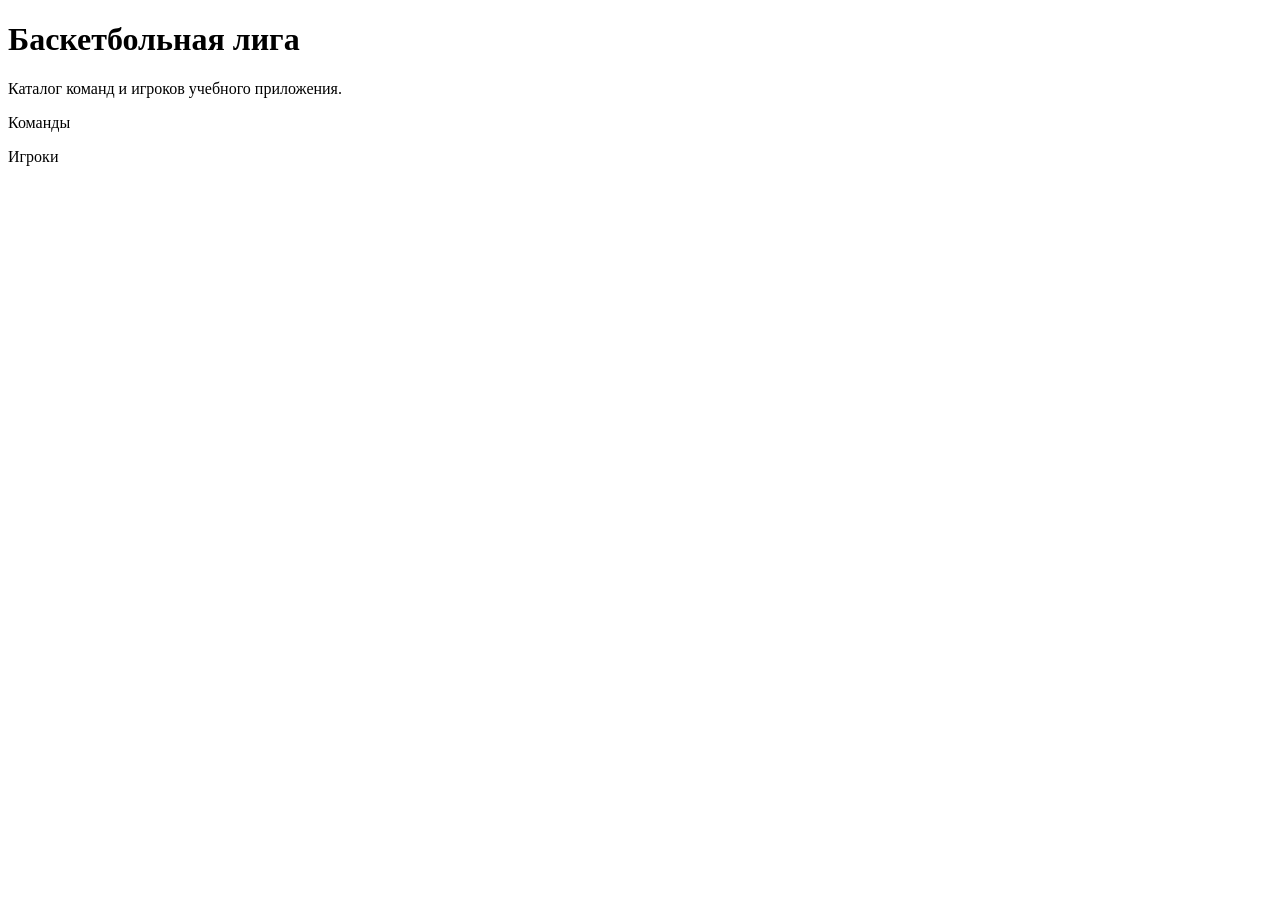
<file: src/main/resources/templates/index.html>
<!doctype html>
<html lang="ru" xmlns:th="http://www.thymeleaf.org">
<head th:replace="~{fragments/head}"></head>
<body>
<header th:replace="~{fragments/navbar}"></header>
<main id="main-content" class="container">
    <h1>Баскетбольная лига</h1>
    <p>Каталог команд и игроков учебного приложения.</p>
    <p><a th:href="@{/teams}">Команды</a></p>
    <p><a th:href="@{/players}">Игроки</a></p>
</main>
<footer th:replace="~{fragments/footer}"></footer>
</body>
</html>
</file>
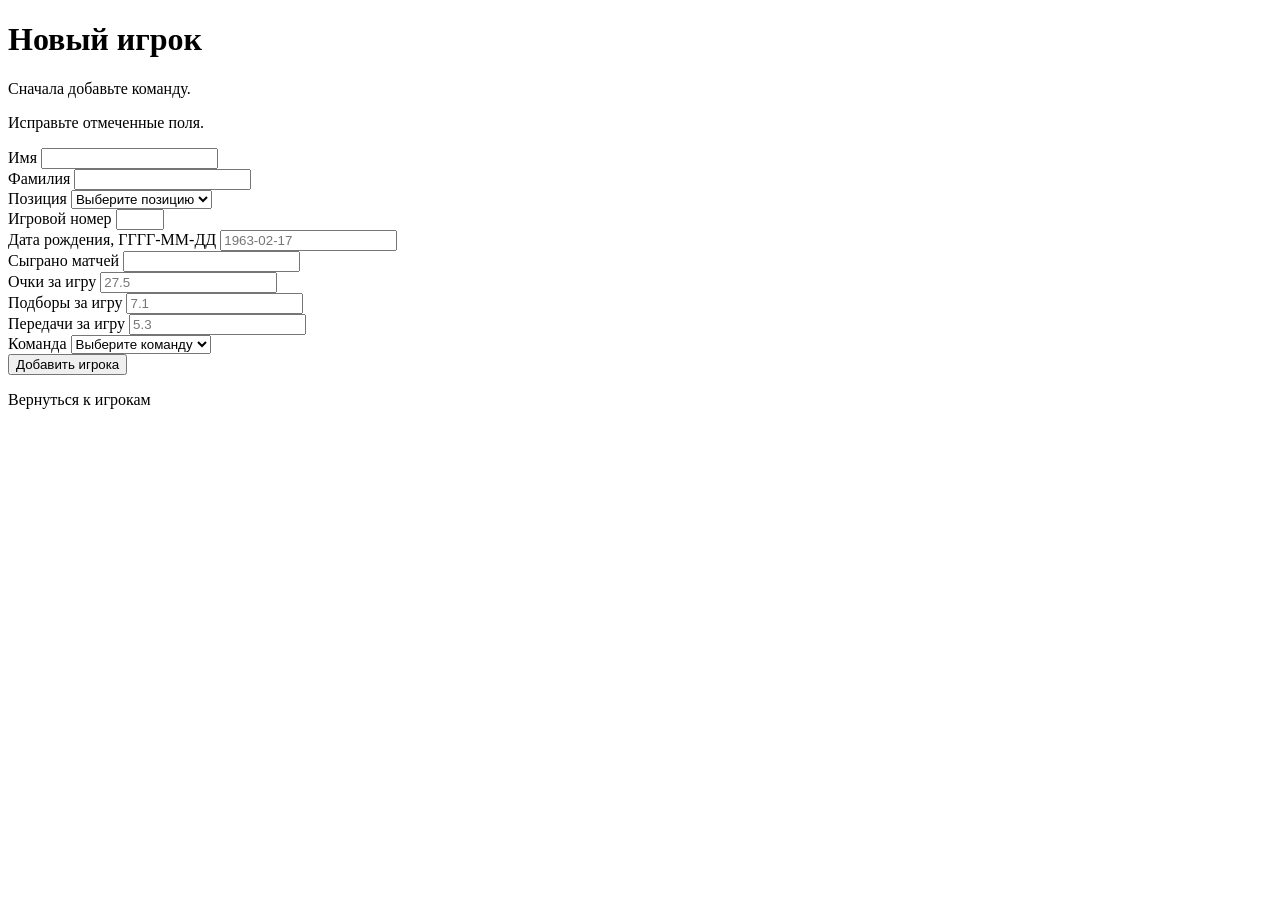
<file: src/main/resources/templates/player-add.html>
<!doctype html>
<html lang="ru" xmlns:th="http://www.thymeleaf.org">
<head th:replace="~{fragments/head}"></head>
<body>
<header th:replace="~{fragments/navbar}"></header>
<main id="main-content" class="container">
    <h1>Новый игрок</h1>
    <p th:if="${#lists.isEmpty(teams)}">Сначала добавьте команду.</p>
    <form class="stack card" th:action="@{/players/add}" method="post"
          th:object="${playerModel}" novalidate>
        <p class="error" role="alert" th:if="${#fields.hasAnyErrors()}">Исправьте отмеченные поля.</p>
        <p class="error" role="alert" th:each="error : ${#fields.globalErrors()}" th:text="${error}"></p>
        <div>
            <label for="firstName">Имя</label>
            <input id="firstName" type="text" th:field="*{firstName}" maxlength="100" required
                   th:attr="aria-invalid=${#fields.hasErrors('firstName')},aria-describedby=${#fields.hasErrors('firstName') ? 'firstName-error' : null}">
            <span id="firstName-error" class="error" th:if="${#fields.hasErrors('firstName')}" th:errors="*{firstName}"></span>
        </div>
        <div>
            <label for="lastName">Фамилия</label>
            <input id="lastName" type="text" th:field="*{lastName}" maxlength="100" required
                   th:attr="aria-invalid=${#fields.hasErrors('lastName')},aria-describedby=${#fields.hasErrors('lastName') ? 'lastName-error' : null}">
            <span id="lastName-error" class="error" th:if="${#fields.hasErrors('lastName')}" th:errors="*{lastName}"></span>
        </div>
        <div>
            <label for="position">Позиция</label>
            <select id="position" th:field="*{position}" required
                    th:attr="aria-invalid=${#fields.hasErrors('position')},aria-describedby=${#fields.hasErrors('position') ? 'position-error' : null}">
                <option value="">Выберите позицию</option>
                <option th:each="p : ${positions}" th:value="${p.name()}" th:text="${p.abbreviation + ' — ' + p.title}"></option>
            </select>
            <span id="position-error" class="error" th:if="${#fields.hasErrors('position')}" th:errors="*{position}"></span>
        </div>
        <div>
            <label for="jerseyNumber">Игровой номер</label>
            <input id="jerseyNumber" type="number" min="0" max="99" step="1" th:field="*{jerseyNumber}" required
                   th:attr="aria-invalid=${#fields.hasErrors('jerseyNumber')},aria-describedby=${#fields.hasErrors('jerseyNumber') ? 'jerseyNumber-error' : null}">
            <span id="jerseyNumber-error" class="error" th:if="${#fields.hasErrors('jerseyNumber')}" th:errors="*{jerseyNumber}"></span>
        </div>
        <div>
            <label for="birthDate">Дата рождения, ГГГГ-ММ-ДД</label>
            <input id="birthDate" type="text" th:field="*{birthDate}" placeholder="1963-02-17" required
                   th:attr="aria-invalid=${#fields.hasErrors('birthDate')},aria-describedby=${#fields.hasErrors('birthDate') ? 'birthDate-error' : null}">
            <span id="birthDate-error" class="error" th:if="${#fields.hasErrors('birthDate')}" th:errors="*{birthDate}"></span>
        </div>
        <div>
            <label for="gamesPlayed">Сыграно матчей</label>
            <input id="gamesPlayed" type="number" min="0" step="1" th:field="*{gamesPlayed}" required
                   th:attr="aria-invalid=${#fields.hasErrors('gamesPlayed')},aria-describedby=${#fields.hasErrors('gamesPlayed') ? 'gamesPlayed-error' : null}">
            <span id="gamesPlayed-error" class="error" th:if="${#fields.hasErrors('gamesPlayed')}" th:errors="*{gamesPlayed}"></span>
        </div>
        <div>
            <label for="pointsPerGame">Очки за игру</label>
            <input id="pointsPerGame" type="text" inputmode="decimal" th:field="*{pointsPerGame}" placeholder="27.5" required
                   th:attr="aria-invalid=${#fields.hasErrors('pointsPerGame')},aria-describedby=${#fields.hasErrors('pointsPerGame') ? 'pointsPerGame-error' : null}">
            <span id="pointsPerGame-error" class="error" th:if="${#fields.hasErrors('pointsPerGame')}" th:errors="*{pointsPerGame}"></span>
        </div>
        <div>
            <label for="reboundsPerGame">Подборы за игру</label>
            <input id="reboundsPerGame" type="text" inputmode="decimal" th:field="*{reboundsPerGame}" placeholder="7.1" required
                   th:attr="aria-invalid=${#fields.hasErrors('reboundsPerGame')},aria-describedby=${#fields.hasErrors('reboundsPerGame') ? 'reboundsPerGame-error' : null}">
            <span id="reboundsPerGame-error" class="error" th:if="${#fields.hasErrors('reboundsPerGame')}" th:errors="*{reboundsPerGame}"></span>
        </div>
        <div>
            <label for="assistsPerGame">Передачи за игру</label>
            <input id="assistsPerGame" type="text" inputmode="decimal" th:field="*{assistsPerGame}" placeholder="5.3" required
                   th:attr="aria-invalid=${#fields.hasErrors('assistsPerGame')},aria-describedby=${#fields.hasErrors('assistsPerGame') ? 'assistsPerGame-error' : null}">
            <span id="assistsPerGame-error" class="error" th:if="${#fields.hasErrors('assistsPerGame')}" th:errors="*{assistsPerGame}"></span>
        </div>
        <div>
            <label for="teamName">Команда</label>
            <select id="teamName" th:field="*{teamName}" required
                    th:attr="aria-invalid=${#fields.hasErrors('teamName')},aria-describedby=${#fields.hasErrors('teamName') ? 'teamName-error' : null}">
                <option value="">Выберите команду</option>
                <option th:each="team : ${teams}" th:value="${team.name}" th:text="${team.name}"></option>
            </select>
            <span id="teamName-error" class="error" th:if="${#fields.hasErrors('teamName')}" th:errors="*{teamName}"></span>
        </div>
        <button type="submit">Добавить игрока</button>
    </form>
    <p><a th:href="@{/players}">Вернуться к игрокам</a></p>
</main>
<footer th:replace="~{fragments/footer}"></footer>
</body>
</html>
</file>
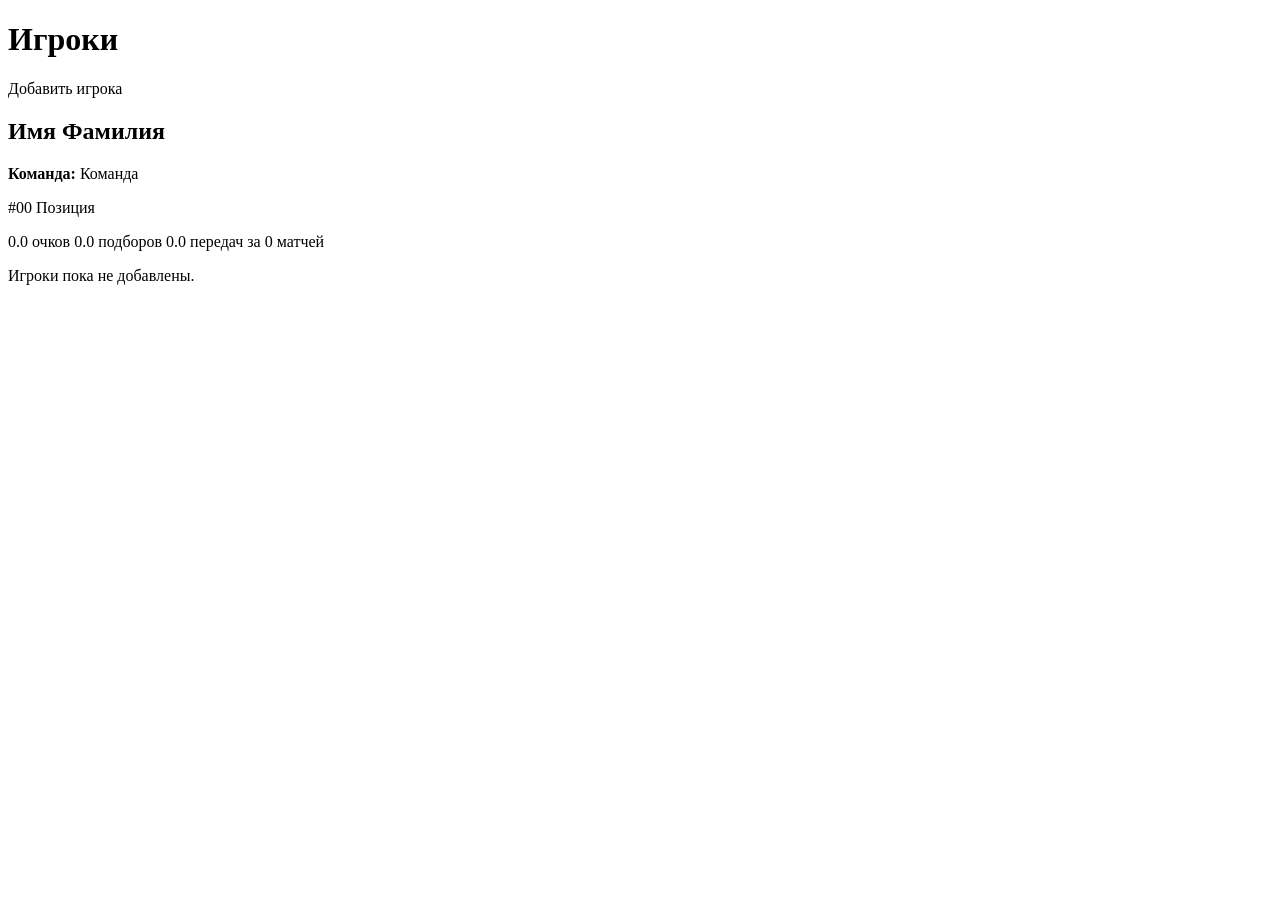
<file: src/main/resources/templates/player-all.html>
<!doctype html>
<html lang="ru" xmlns:th="http://www.thymeleaf.org">
<head th:replace="~{fragments/head}"></head>
<body>
<header th:replace="~{fragments/navbar}"></header>
<main id="main-content" class="container">
    <h1>Игроки</h1>

    <p role="status" th:if="${successMessage}" th:text="${successMessage}"></p>
    <p><a th:href="@{/players/add}">Добавить игрока</a></p>

    <div class="grid" th:if="${!#lists.isEmpty(playerInfos)}">
        <article class="card" th:each="player : ${playerInfos}">
            <h2 th:text="${player.firstName + ' ' + player.lastName}">Имя Фамилия</h2>
            <p>
                <strong>Команда:</strong>
                <span th:text="${player.teamName}">Команда</span>
            </p>
            <p>
                <span th:text="${'#' + player.jerseyNumber}">#00</span>
                <span th:text="${player.position.title}">Позиция</span>
            </p>
            <p>
                <span th:text="${player.pointsPerGame}">0.0</span> очков
                <span th:text="${player.reboundsPerGame}">0.0</span> подборов
                <span th:text="${player.assistsPerGame}">0.0</span> передач
                за <span th:text="${player.gamesPlayed}">0</span> матчей
            </p>
        </article>
    </div>

    <p th:if="${#lists.isEmpty(playerInfos)}">
        Игроки пока не добавлены.
    </p>
</main>
<footer th:replace="~{fragments/footer}"></footer>
</body>
</html>
</file>
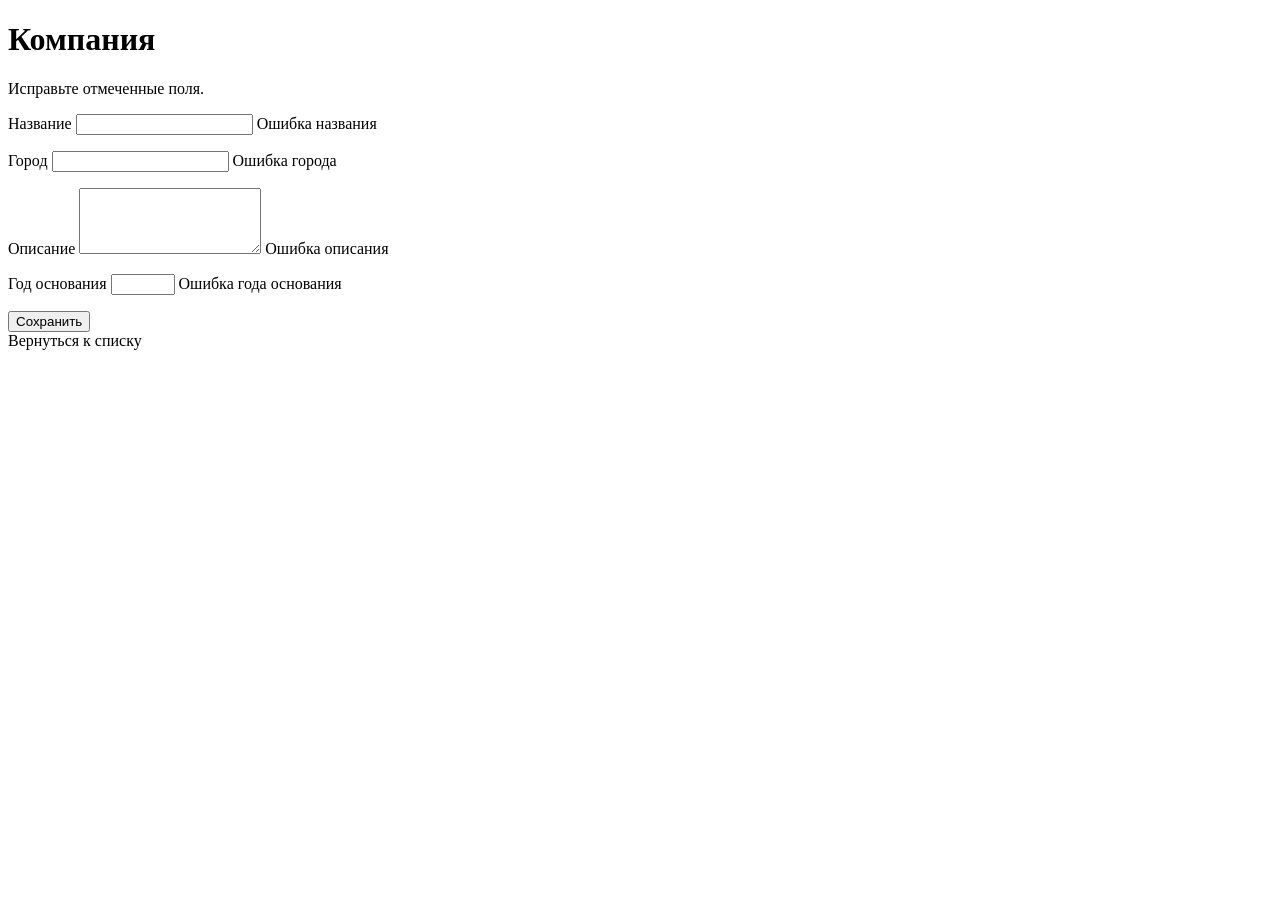
<file: src/main/resources/templates/team-add.html>
<!DOCTYPE html>
<html lang="ru" xmlns:th="http://www.thymeleaf.org">
<head th:replace="~{fragments/head}"></head>
<body>
<header th:replace="~{fragments/navbar}"></header>
<main id="main-content" class="container">
    <h1 th:text="${formHeading}">Компания</h1>

    <form class="stack"
          th:action="${editing}
            ? @{/teams/{teamName}(teamName=${originalName})}
            : @{/teams}"
          method="post"
          th:object="${teamModel}"
          novalidate>

        <div role="alert" th:if="${#fields.hasAnyErrors()}">
            Исправьте отмеченные поля.
        </div>

        <p>
            <label for="name">Название
                <input id="name" type="text" th:field="*{name}" maxlength="100"
                       th:attr="aria-invalid=${#fields.hasErrors('name')},
                      aria-describedby=${#fields.hasErrors('name')} ? 'name-error'">
                <span id="name-error"
                      th:if="${#fields.hasErrors('name')}"
                      th:errors="*{name}">Ошибка названия</span>
            </label>
        </p>

        <p>
            <label for="city">Город
                <input id="city" type="text" th:field="*{city}" maxlength="100"
                       th:attr="aria-invalid=${#fields.hasErrors('city')},
                      aria-describedby=${#fields.hasErrors('city')} ? 'city-error'">
                <span id="city-error"
                      th:if="${#fields.hasErrors('city')}"
                      th:errors="*{city}">Ошибка города</span>
            </label>
        </p>

        <p>
            <label for="description">Описание
                <textarea id="description" rows="4"
                          th:field="*{description}" maxlength="2000"
                          th:attr="aria-invalid=${#fields.hasErrors('description')},
                         aria-describedby=${#fields.hasErrors('description')} ? 'description-error'"></textarea>
                <span id="description-error"
                      th:if="${#fields.hasErrors('description')}"
                      th:errors="*{description}">Ошибка описания</span>
            </label>
        </p>

        <p>
            <label for="foundedYear">Год основания
                <input id="foundedYear" type="number" min="1891" max="2026"
                       th:field="*{foundedYear}"
                       th:attr="aria-invalid=${#fields.hasErrors('foundedYear')},
                      aria-describedby=${#fields.hasErrors('foundedYear')} ? 'foundedYear-error'">
                <span id="foundedYear-error"
                      th:if="${#fields.hasErrors('foundedYear')}"
                      th:errors="*{foundedYear}">Ошибка года основания</span>
            </label>
        </p>

        <button type="submit" th:text="${submitLabel}">Сохранить</button>
    </form>

    <a th:href="@{/teams}">Вернуться к списку</a>
</main>
<footer th:replace="~{fragments/footer}"></footer>
</body>
</html>
</file>
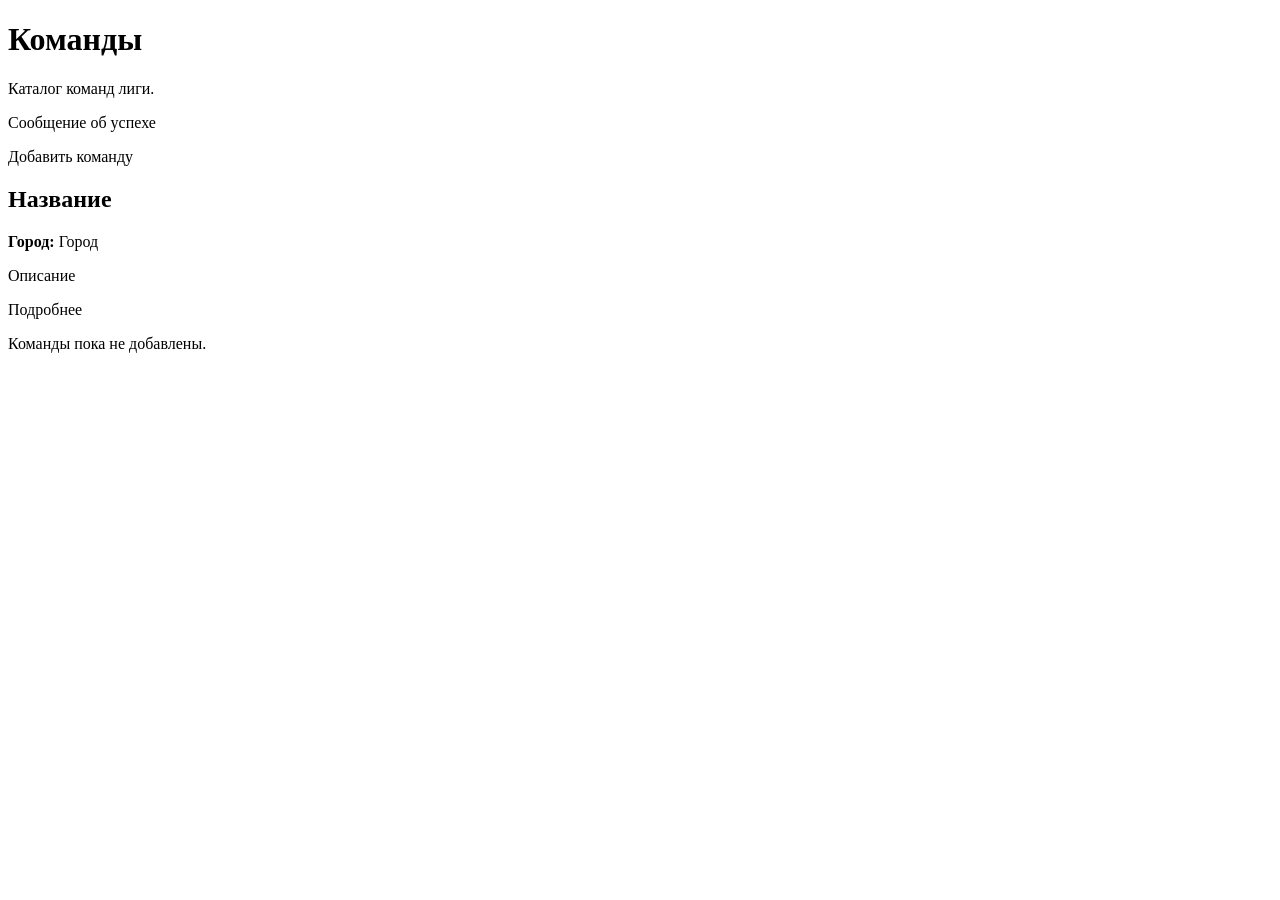
<file: src/main/resources/templates/team-all.html>
<!doctype html>
<html lang="ru" xmlns:th="http://www.thymeleaf.org">
<head th:replace="~{fragments/head}"></head>
<body>
<header th:replace="~{fragments/navbar}"></header>
<main id="main-content" class="container">
    <h1>Команды</h1>
    <p>Каталог команд лиги.</p>

    <p role="status" th:if="${successMessage}" th:text="${successMessage}">
        Сообщение об успехе
    </p>

    <p><a th:href="@{/teams/add}">Добавить команду</a></p>

    <div class="grid" th:if="${!#lists.isEmpty(teamInfos)}">
        <article class="card" th:each="team : ${teamInfos}">
            <h2 th:text="${team.name}">Название</h2>
            <p>
                <strong>Город:</strong>
                <span th:text="${team.city}">Город</span>
            </p>
            <p th:text="${team.description}">Описание</p>
            <a th:href="@{/teams/{teamName}(teamName=${team.name})}">
                Подробнее
            </a>
        </article>
    </div>

    <p th:if="${#lists.isEmpty(teamInfos)}">
        Команды пока не добавлены.
    </p>
</main>
<footer th:replace="~{fragments/footer}"></footer>
</body>
</html>
</file>
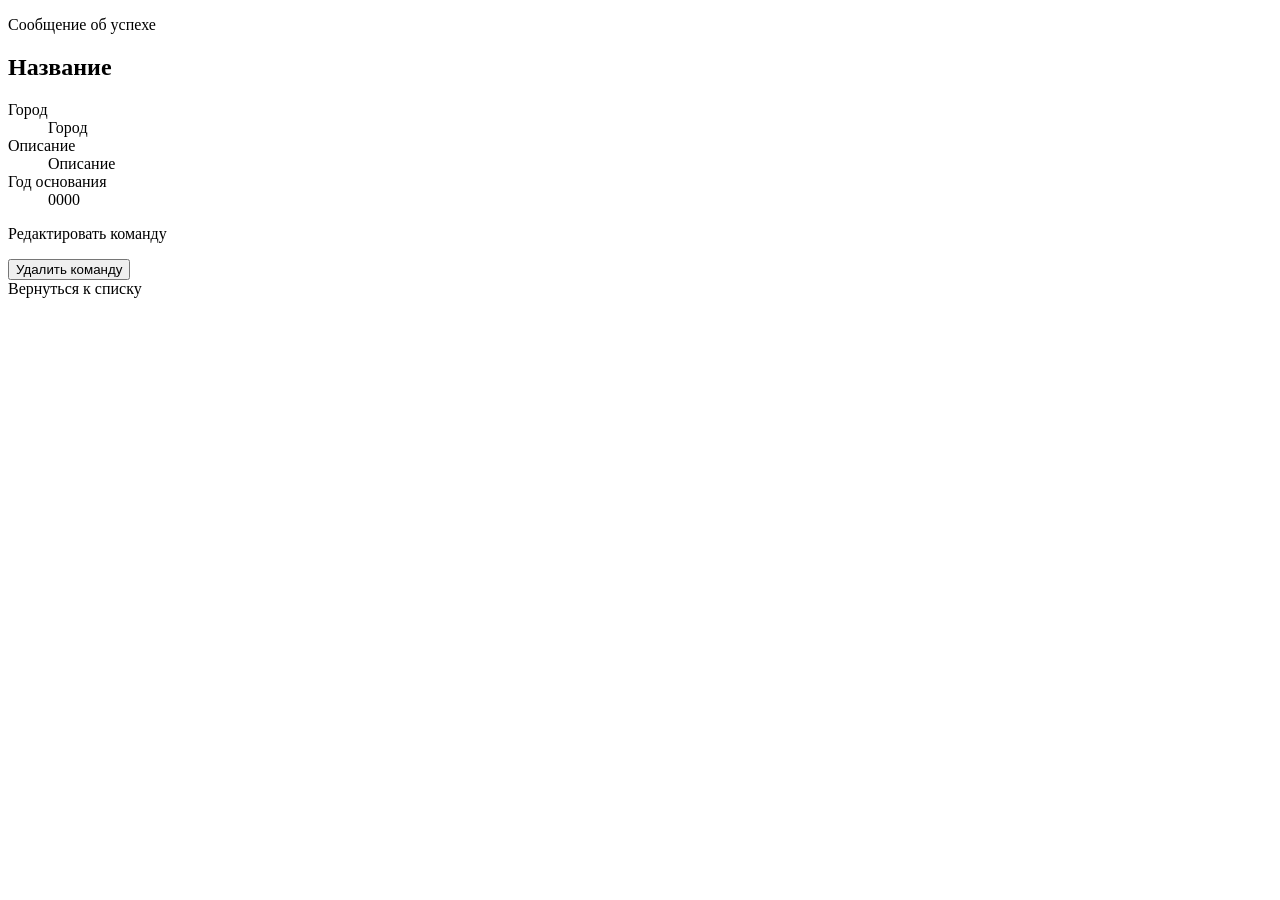
<file: src/main/resources/templates/team-details.html>
<!doctype html>
<html lang="ru" xmlns:th="http://www.thymeleaf.org">
<head th:replace="~{fragments/head}"></head>
<body>
<header th:replace="~{fragments/navbar}"></header>
<main id="main-content" class="container">
    <p role="status" th:if="${successMessage}" th:text="${successMessage}">
        Сообщение об успехе
    </p>

    <article class="card">
        <h1 th:text="${teamDetails.name}">Название</h1>
        <dl>
            <dt>Город</dt>
            <dd th:text="${teamDetails.city}">Город</dd>
            <dt>Описание</dt>
            <dd th:text="${teamDetails.description}">Описание</dd>
            <dt>Год основания</dt>
            <dd th:text="${teamDetails.foundedYear}">0000</dd>
        </dl>
        <p>
            <a th:href="@{/teams/{teamName}/edit(teamName=${teamDetails.name})}">Редактировать команду</a>
        </p>
        <form method="post"
              th:action="@{/teams/{teamName}/delete(teamName=${teamDetails.name})}">
            <button type="submit">Удалить команду</button>
        </form>
    </article>
    <a th:href="@{/teams}">Вернуться к списку</a>
</main>
<footer th:replace="~{fragments/footer}"></footer>
</body>
</html>
</file>
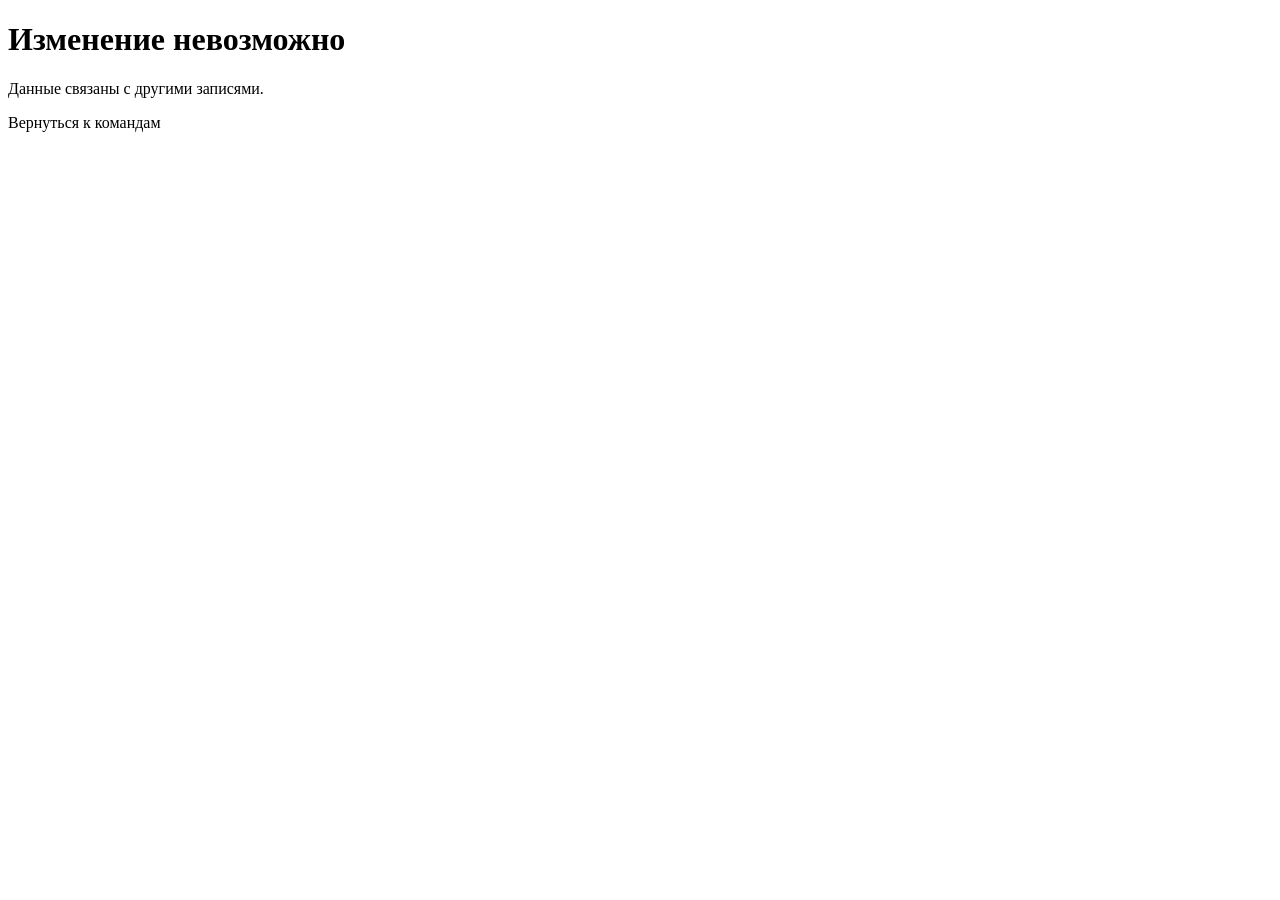
<file: src/main/resources/templates/error/data-conflict.html>
<!doctype html>
<html lang="ru" xmlns:th="http://www.thymeleaf.org">
<head th:replace="~{fragments/head}"></head>
<body>
<header th:replace="~{fragments/navbar}"></header>
<main id="main-content" class="container">
    <h1>Изменение невозможно</h1>
    <p th:text="${errorMessage}">Данные связаны с другими записями.</p>
    <a th:href="@{/teams}">Вернуться к командам</a>
</main>
<footer th:replace="~{fragments/footer}"></footer>
</body>
</html>
</file>
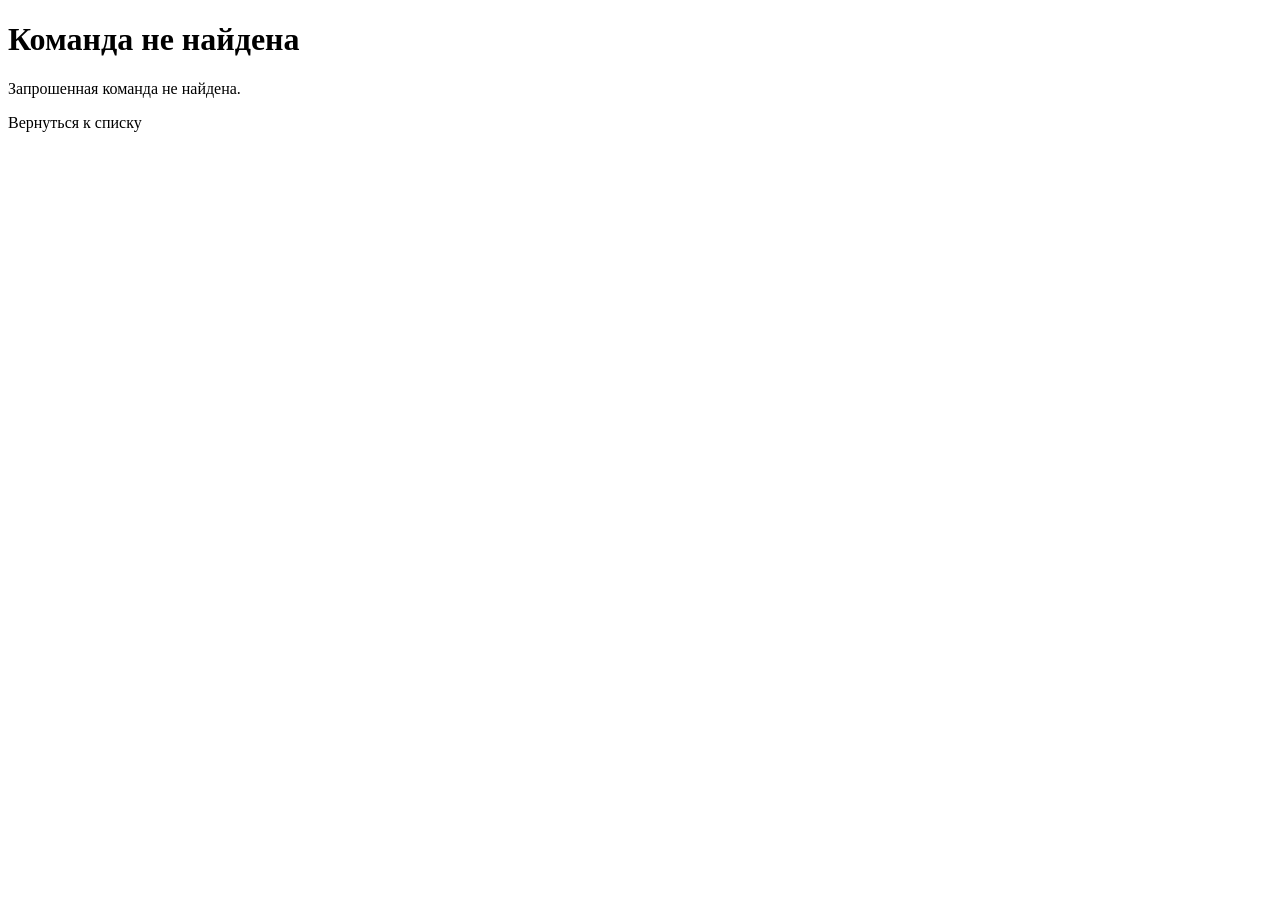
<file: src/main/resources/templates/error/team-not-found.html>
<!doctype html>
<html lang="ru" xmlns:th="http://www.thymeleaf.org">
<head th:replace="~{fragments/head}"></head>
<body>
<header th:replace="~{fragments/navbar}"></header>
<main id="main-content" class="container">
    <h1>Команда не найдена</h1>
    <p th:text="${errorMessage}">Запрошенная команда не найдена.</p>
    <a th:href="@{/teams}">Вернуться к списку</a>
</main>
<footer th:replace="~{fragments/footer}"></footer>
</body>
</html>
</file>
